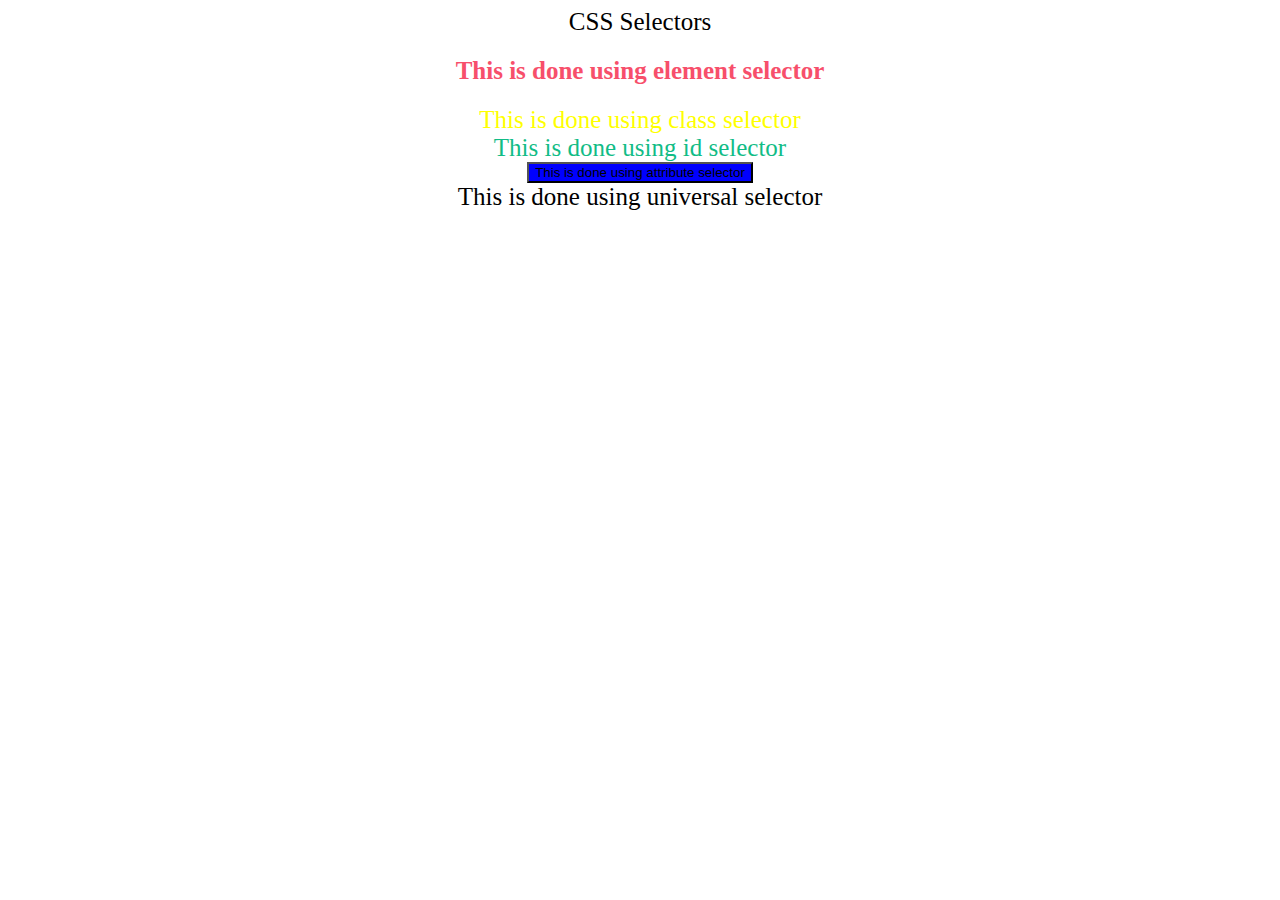
<file: attributeselstor/attributeselector.html>
<!DOCTYPE html>
<html lang="en">

<head>
    <meta charset="UTF-8">
    <meta name="viewport" content="width=device-width, initial-scale=1.0">
    <title>Task 3</title>
</head>
<style>
    * {
        color: black;
    }

    .center {
        text-align: center;
        font-size: 25px;
    }

    h2 {
        color: rgb(247, 79, 107);
    }

    .class-selector {
        color: yellow;
    }
    .class-selector:hover {
        color: rgb(255, 0, 123);
    }

    #id-selector {
        color: rgb(17, 188, 134);
    }
    #id-selector:hover {
        color: rgb(94, 98, 22);
    }

    [type="submit"] {
        background-color: blue;
    }
</style>

<body>
    <div class="center">CSS Selectors</div>
    <h2 class="center">This is done using element selector</h2>
    <div class="center class-selector">This is done using class selector</div>
    <div class="center" id="id-selector">This is done using id selector</div>
    <center><button type="submit">This is done using attribute selector</button></center>
    <div class="center">This is done using universal selector</div>

</body>

</html>
</file>
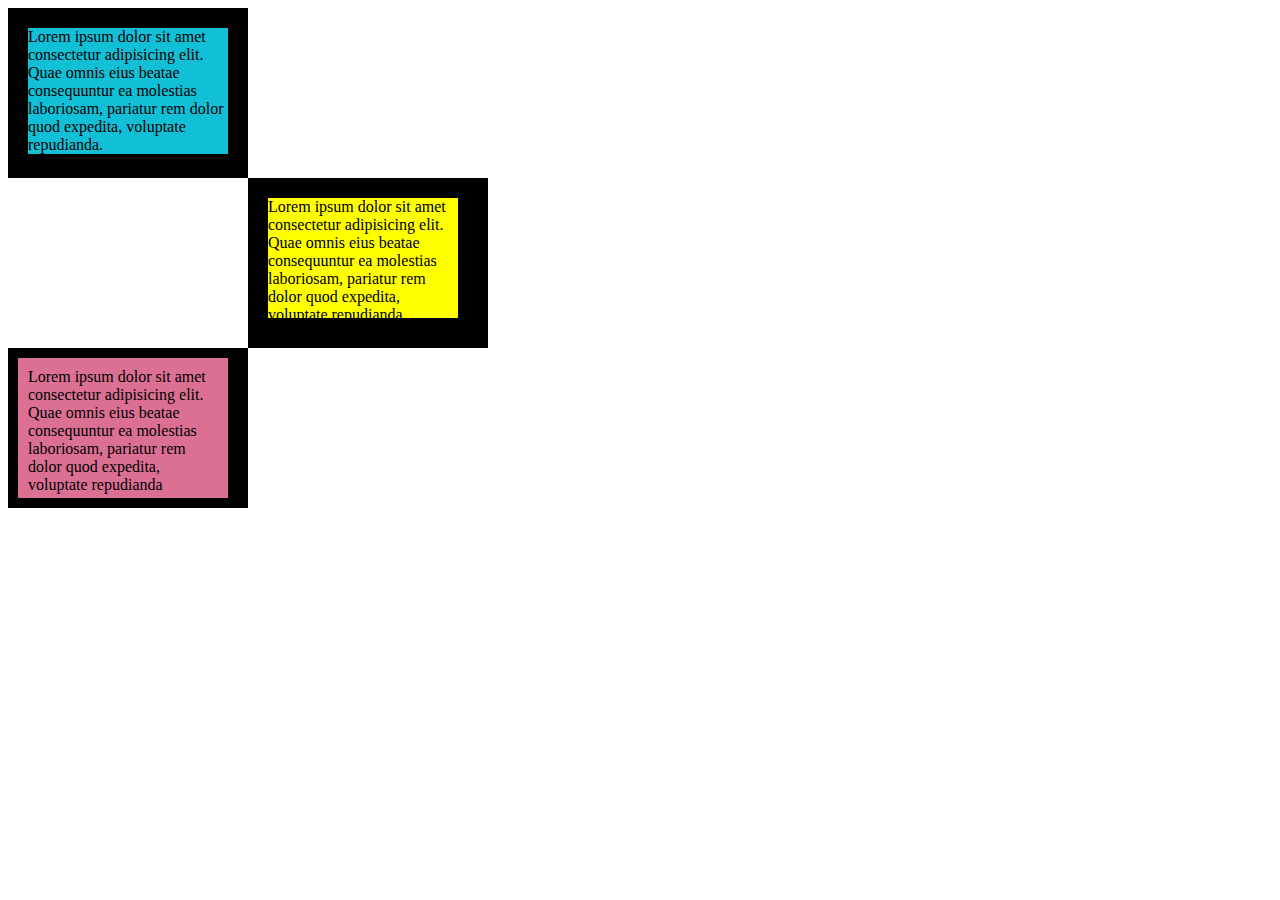
<file: boxmodelcss/boxmodel.html>
<!DOCTYPE html>
<html lang="en">

<head>
    <meta charset="UTF-8">
    <meta name="viewport" content="width=device-width, initial-scale=1.0">
    <title>CSS  Box Model</title>
</head>
<style>
    .first {
        background-color: black;
        height: 130px;
        width: 200px;
        /* padding-top: 5px; */
        /* margin: 20px; */
        padding: 20px;
    }

    .lorem {
        /* margin: 20px;
        padding: 20px; */
        /* padding-top: 20px; */
        background-color: rgb(17, 191, 214);
    }

    .second {
        background-color: black;
        height: 130px;
        width: 200px;
        margin-top: 0;
        padding-top: 0;
        margin-left: 240px;
        padding: 20px;
    }

    .lorem2 {
        background-color: yellow;
        height: 120px;
        width: 190px;
        /* margin-left: 20px;
        margin-right: 20px;
        margin-bottom: 20px;
        padding-top: 20px; */
    }
    .third {
        background-color: black;
        height: 140px;
        width: 200px;
        /* margin-left: 240px; */
        padding: 10px;
        padding-right: 30px;
    }
    .lorem3 {
        background-color: palevioletred;
        height: 120px;
        width: 190px;
        padding: 10px ;
        /* margin-left: 20px;
        margin-right: 20px;
        margin-bottom: 20px;
        padding-top: 20px; */
    }
</style>

<body>
    <div class="first">
        <div class="lorem">Lorem ipsum dolor sit amet consectetur adipisicing elit. Quae omnis eius beatae consequuntur
            ea molestias laboriosam, pariatur rem dolor quod expedita, voluptate repudianda.</div>
    </div>
    <div class="second">
        <div class="lorem2">Lorem ipsum dolor sit amet consectetur adipisicing elit. Quae omnis eius beatae consequuntur
            ea molestias laboriosam, pariatur rem dolor quod expedita, voluptate repudianda.</div>
    </div>
    <div class="third">
        <div class="lorem3">
            Lorem ipsum dolor sit amet consectetur adipisicing elit. Quae omnis eius beatae consequuntur
            ea molestias laboriosam, pariatur rem dolor quod expedita, voluptate repudianda
        </div>
    </div>

</body>

</html>
</file>
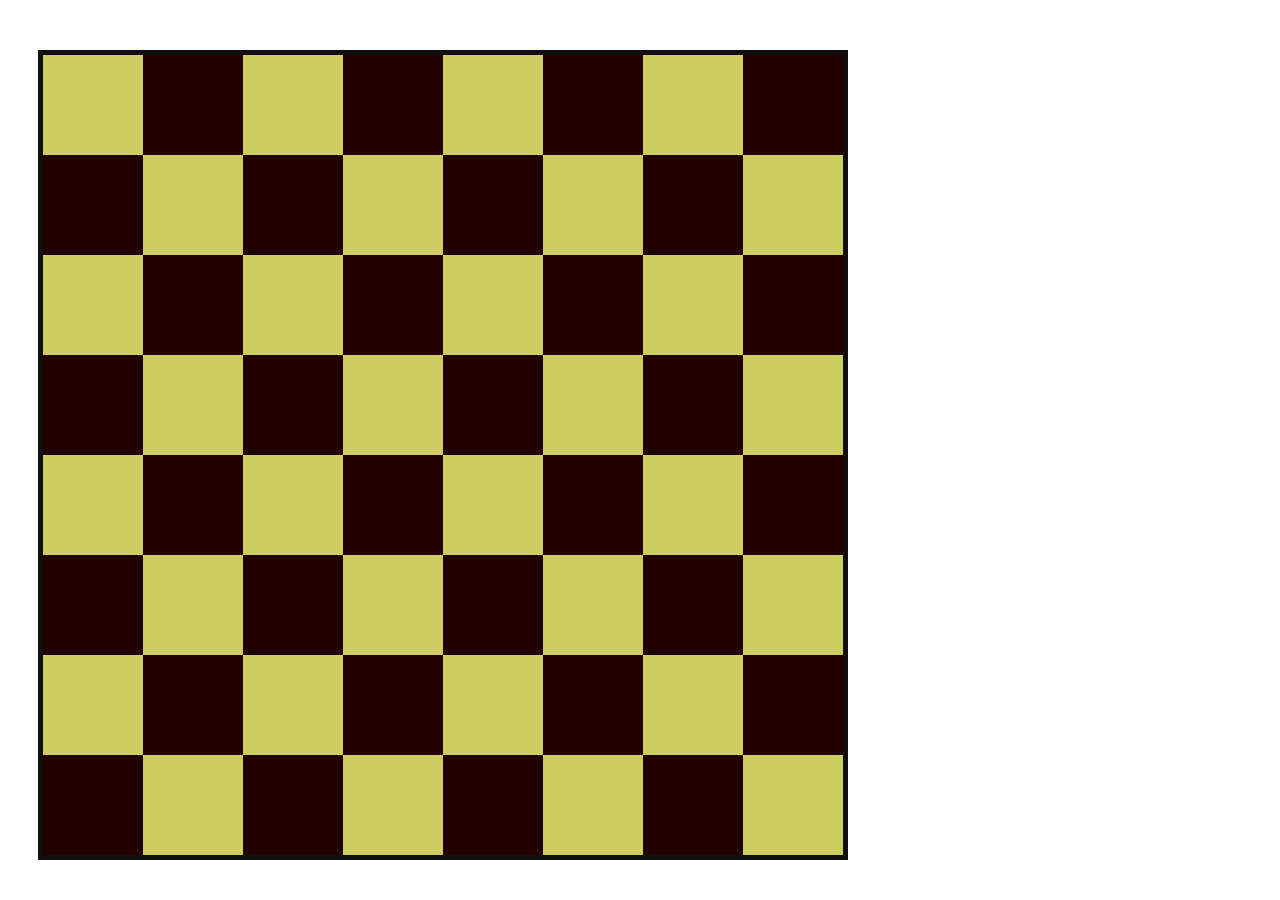
<file: chessboard/chessbordusinggrid.html>
<!DOCTYPE html>
<html>

<head>
    <title>Chessboard using CSS</title>
</head>
<style>
    .container {
        border: 5px solid rgb(255, 255, 255);
        width: 800px;
        display: grid;
        grid-template-columns: 1fr 1fr 1fr 1fr 1fr 1fr 1fr 1fr;
        grid-template-rows: 1fr 1fr 1fr 1fr 1fr 1fr 1fr 1fr;
        justify-content: center;
        align-items: center;
        margin-top: 50px;
        margin-left: 30px;
        margin-right: 25%;
        border-color: rgb(16, 14, 14);
    }

    .white {
        height: 100px;
        width: 100px;
        background-color: rgb(205, 205, 98);
    }

    .black {
        height: 100px;
        width: 100px;
        background-color: rgb(34, 0, 0);
    }
</style>

<body>

    <div class="container">
        <div class="white"></div>
        <div class="black"></div>
        <div class="white"></div>
        <div class="black"></div>
        <div class="white"></div>
        <div class="black"></div>
        <div class="white"></div>
        <div class="black"></div>
        <div class="black"></div>
        <div class="white"></div>
        <div class="black"></div>
        <div class="white"></div>
        <div class="black"></div>
        <div class="white"></div>
        <div class="black"></div>
        <div class="white"></div>
        <div class="white"></div>
        <div class="black"></div>
        <div class="white"></div>
        <div class="black"></div>
        <div class="white"></div>
        <div class="black"></div>
        <div class="white"></div>
        <div class="black"></div>
        <div class="black"></div>
        <div class="white"></div>
        <div class="black"></div>
        <div class="white"></div>
        <div class="black"></div>
        <div class="white"></div>
        <div class="black"></div>
        <div class="white"></div>
        <div class="white"></div>
        <div class="black"></div>
        <div class="white"></div>
        <div class="black"></div>
        <div class="white"></div>
        <div class="black"></div>
        <div class="white"></div>
        <div class="black"></div>
        <div class="black"></div>
        <div class="white"></div>
        <div class="black"></div>
        <div class="white"></div>
        <div class="black"></div>
        <div class="white"></div>
        <div class="black"></div>
        <div class="white"></div>
        <div class="white"></div>
        <div class="black"></div>
        <div class="white"></div>
        <div class="black"></div>
        <div class="white"></div>
        <div class="black"></div>
        <div class="white"></div>
        <div class="black"></div>
        <div class="black"></div>
        <div class="white"></div>
        <div class="black"></div>
        <div class="white"></div>
        <div class="black"></div>
        <div class="white"></div>
        <div class="black"></div>
        <div class="white"></div>
    </div>
</body>

</html>
</file>
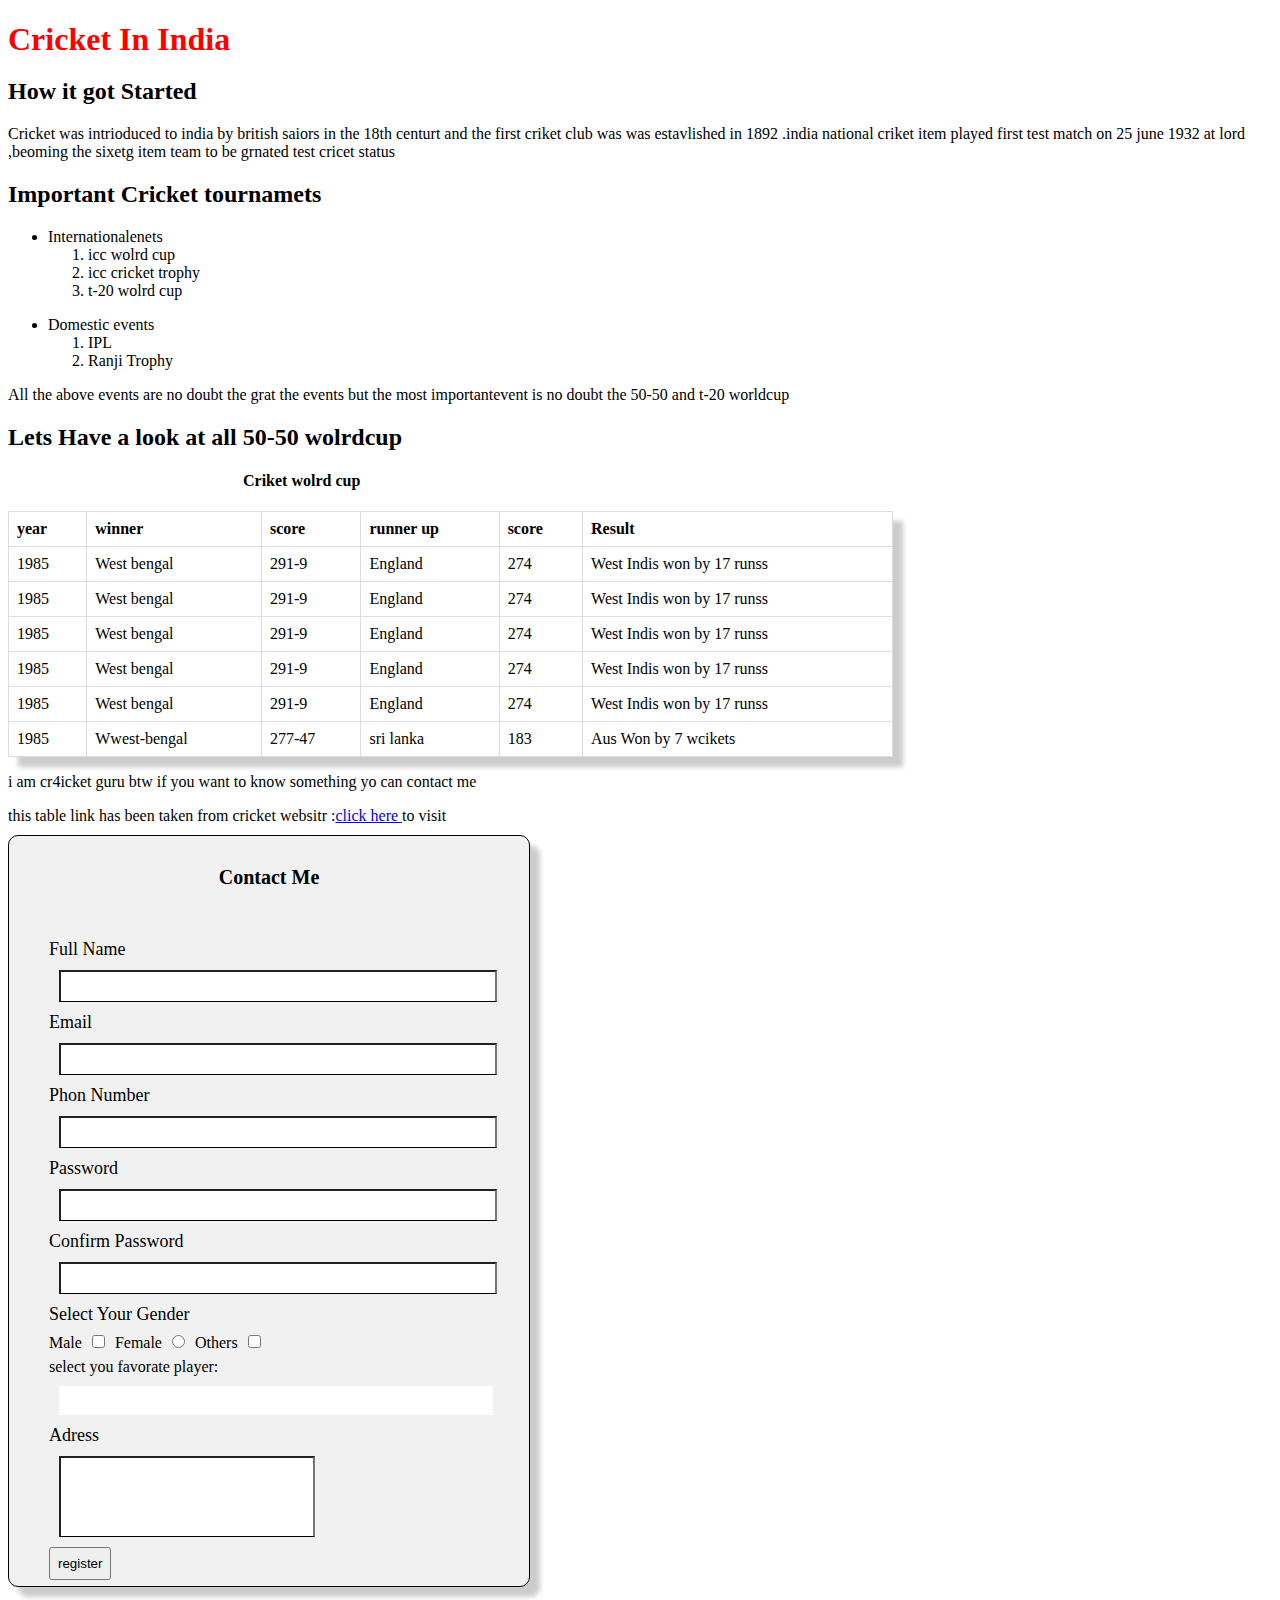
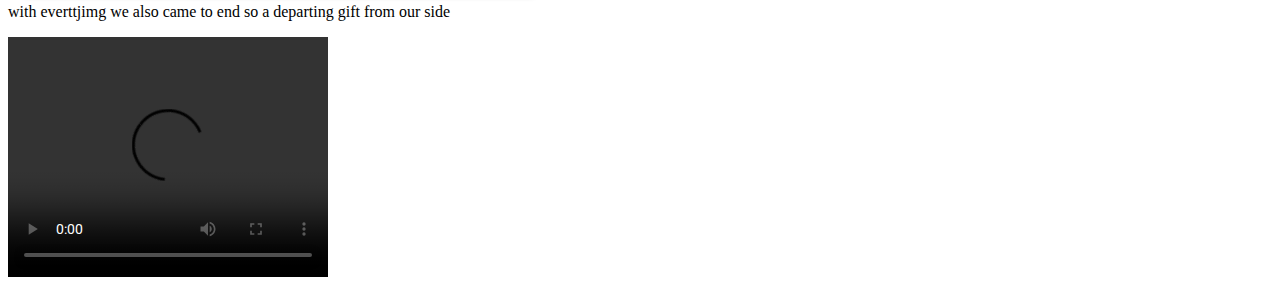
<file: CricketPtoject/criket .html>
<!DOCTYPE html>
<html lang="en">

<head>
    <meta charset="UTF-8">
    <meta name="viewport" content="width=device-width, initial-scale=1.0">
    <title>Criket Match</title>
    <link rel="stylesheet" href="./criket.css">

</head>

<body>

    <h1>Cricket In India </h1>
    <h2>How it got Started</h2>
    <p>Cricket was intrioduced to india by british saiors in the 18th centurt and the first criket club was was
        estavlished in 1892 .india national criket item played first test match on 25 june 1932 at lord ,beoming the
        sixetg item team to be grnated test cricet status </p>
    <h2>
        Important Cricket tournamets
    </h2>
    <ul>
        <li>Internationalenets</li>
        <ol>
            <li>icc wolrd cup</li>
            <li> icc cricket trophy</li>
            <li> t-20 wolrd cup </li>
        </ol>
    </ul>

    <ul>
        <li>Domestic events</li>
        <ol>
            <li>IPL</li>
            <li>Ranji Trophy</li>
        </ol>
    </ul>
    <p>All the above events are no doubt the grat the events but the most importantevent is no doubt the 50-50 and t-20
        worldcup</p>


    <h2>Lets Have a look at all 50-50 wolrdcup</h2>
    <h4 style="margin-left: 235px;">Criket wolrd cup</h3>
        <table>

            <tr>
                <th>year</th>
                <th>winner</th>
                <th>score</th>
                <th>runner up </th>
                <th>score </th>
                <th>Result </th>

            </tr>
            <tr>
                <td>1985</td>
                <td>West bengal</td>
                <td>291-9</td>
                <td>England</td>
                <td>274</td>
                <td>West Indis won by 17 runss</td>
            </tr>
            <tr>
                <td>1985</td>
                <td>West bengal</td>
                <td>291-9</td>
                <td>England</td>
                <td>274</td>
                <td>West Indis won by 17 runss</td>
            </tr>
            <tr>
                <td>1985</td>
                <td>West bengal</td>
                <td>291-9</td>
                <td>England</td>
                <td>274</td>
                <td>West Indis won by 17 runss</td>
            </tr>
            <tr>
                <td>1985</td>
                <td>West bengal</td>
                <td>291-9</td>
                <td>England</td>
                <td>274</td>
                <td>West Indis won by 17 runss</td>
            </tr>
            <tr>
                <td>1985</td>
                <td>West bengal</td>
                <td>291-9</td>
                <td>England</td>
                <td>274</td>
                <td>West Indis won by 17 runss</td>
            </tr>
            <tr>
                <td>1985</td>
                <td>Wwest-bengal</td>
                <td>277-47</td>
                <td>sri lanka</td>
                <td>183</td>
                <td>Aus Won by 7 wcikets </td>
            </tr>


        </table>
        <p>i am cr4icket guru btw if you want to know something yo can contact me </p>
        <p></p>this table link has been taken from cricket websitr :<a href="#">click here </a> to visit



        <div class="form">
            <p>Contact Me</p>
            <form id="for">
                <label for="full name ">Full Name</label><br>
                <input type="text" name="Name" id=""><br>
                <label for="full name ">Email</label><br>
                <input type="text" name="Name" id=""><br>
                <label for="phone ">Phon Number</label><br>
                <input type="text" name="Name" id=""><br>
                <label for="full name ">Password</label><br>
                <input type="Password" name="Name" id=""><br>
                <label for="full name ">Confirm Password</label><br>
                <input type="password" name="Name" id=""><br>
                <label for="">Select Your Gender </label>
                <br>
                Male<input type="checkbox">Female<input type="radio">Others<input type="checkbox"><br>

                select you favorate player: <br>
                <input type="text" name="" id="player"><br>
                <label for="">Adress</label><br>
                <input type="text"  class="adddress"><br>
                <button>register</button>
            </form>
        </div>

        <p>with everttjimg we also came to end so a departing gift from our side </p>

        <video width="320" height="240" autoplay controls>
            <source src=" https://www.youtube.com/watch?v=8FFuOYELuCU" type="video/mp4">
          </video>
</body>

</html>
</file>
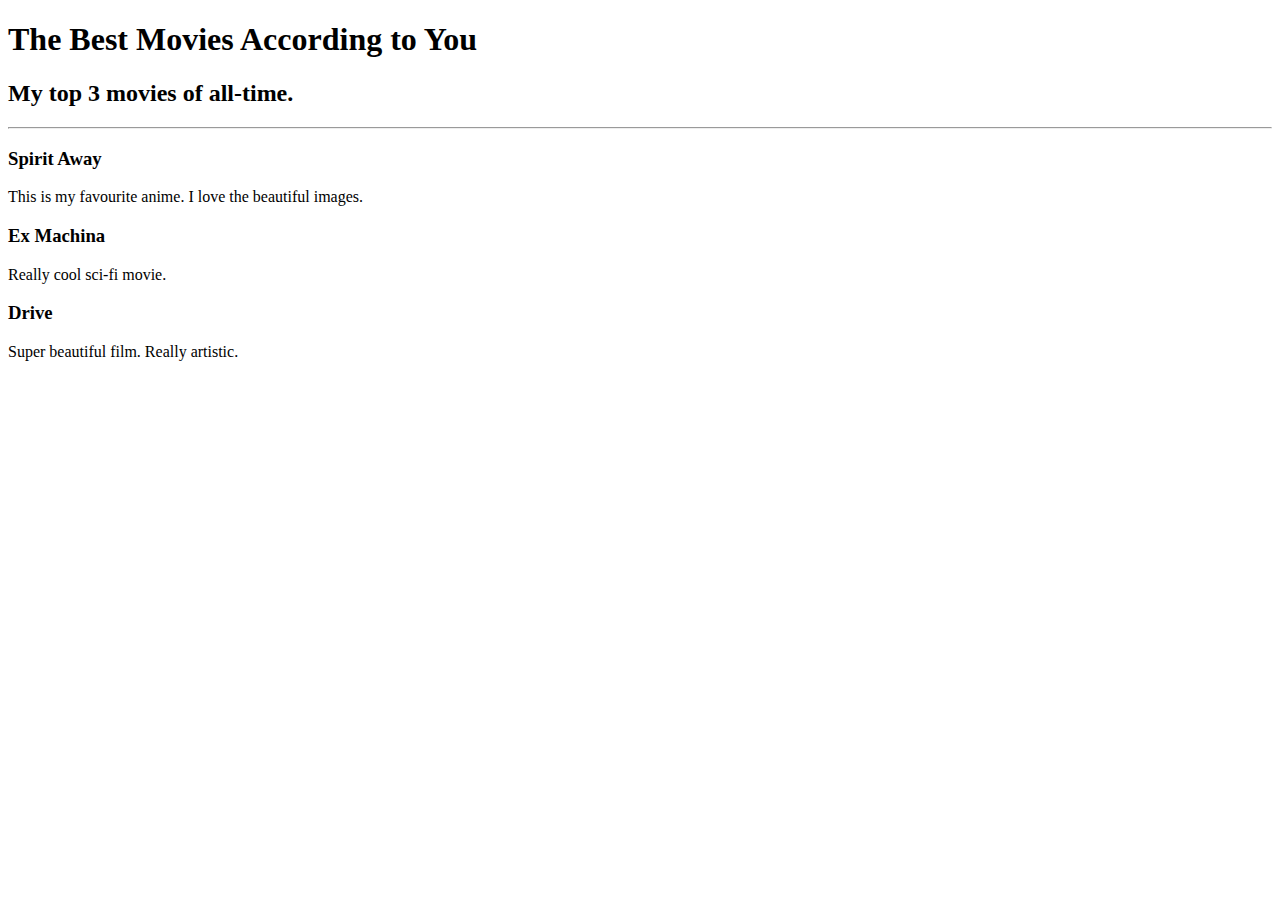
<file: hr tags/hr.html>
<!DOCTYPE html>
<html lang="en">
<head>
    <meta charset="UTF-8">
    <meta name="viewport" content="width=device-width, initial-scale=1.0">
    <title>Document</title>
</head>
<body>
    <h1>The Best Movies According to You</h1>
    <h2>My top 3 movies of all-time.</h2>
    <hr>
    <h3>Spirit Away</h3>
    <p>This is my favourite anime. I love the beautiful images.</p>
    <h3>Ex Machina</h3>
    <p>Really cool sci-fi movie.</p>
    <h3>Drive</h3>
    <p>Super beautiful film. Really artistic.</p>
</body>
</html>
</file>
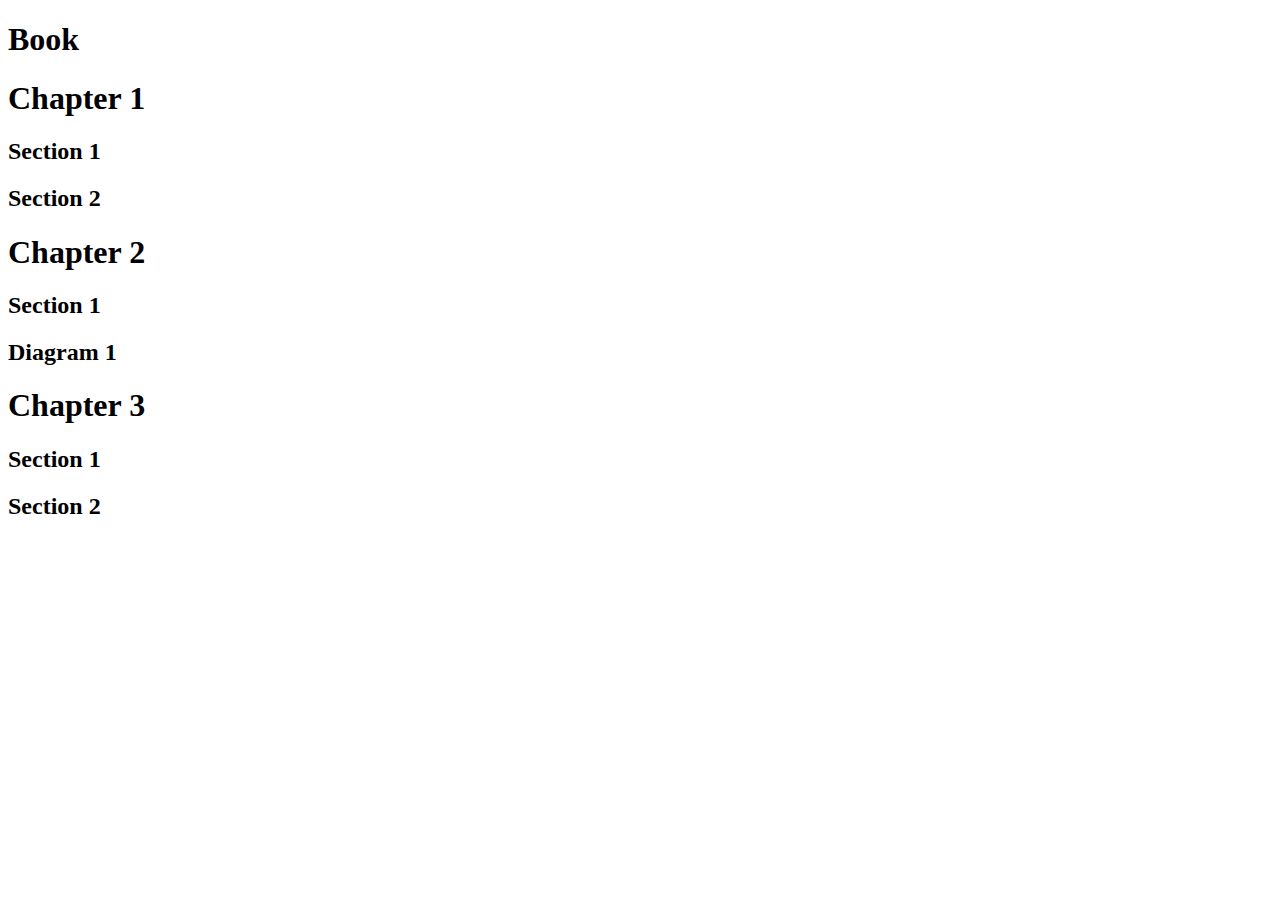
<file: htages/headtags.html>
<!DOCTYPE html>
<html lang="en">
<head>
    <meta charset="UTF-8">
    <meta name="viewport" content="width=device-width, initial-scale=1.0">
    <title>Document</title>
</head>
<body>
    <h1>Book</h1>
    <h1>Chapter 1</h1>
    <h2>Section 1</h2>
    <h2>Section 2</h2>
    <h1>Chapter 2</h1>
    <h2>Section 1</h2>
    <h2>Diagram 1</h2>
    <h1>Chapter 3</h1>
    <h2>Section 1</h2>
    <h2>Section 2</h2>
</body>
</html>
</file>
<file: CricketPtoject/criket.css>
@import url('https://fonts.googleapis.com/css2?family=Roboto:ital,wght@0,100;0,300;0,400;0,500;0,700;0,900;1,100;1,300;1,400;1,500;1,700;1,900&display=swap');

 
 
h1 {
    width: 250px;
    height: 35px;
    color: red;
    animation-name: example;
    animation-duration: 2s;
}

/* html {
    background-color: aqua;
    animation-name: def;
} */

@keyframes example {
    from {
        color: red;
    }

    to {
        color: rgb(0, 38, 255);
    }
}
/* 
@keyframes def {
    from {
        background-color: aqua;
    }

    to {
        background-color: blueviolet;
        background-color: rgb(43, 226, 171);
    }
} */

td, th {
    border: 1px solid #dddddd;
    text-align: left;
    padding: 8px;
  }

h1 {
    transition: ease-in-out 2s, opacity;
}
table {
    height: 100%;
    width: 70%;
    border: 1px solid #ccc;
    border-collapse: collapse;
    box-shadow: 10px 10px 5px #ccc;
     
}
 
table h3{
    align-items: center;
    text-align: center;
    margin-left: 50px;
}
.form p{
    font-size: 20px;
    text-align: center;
    font-weight: 800;
}

.form{
    border: 1px solid black;
    padding:10px;
    margin-top: 10px;
    height: 730px;
    width: 500px;
  
   
    /* display: flex;
    flex-direction: column; */
    background-color: rgb(241, 241, 241);
    box-shadow: 10px 10px 5px #ccc;
    border-radius: 10px;
    
}

#for{
    padding: 30px 30px 30px 30px;
}

.form input{
    padding: 5px 2px 3px 200px;
    margin: 10px 10px 10px 10px;
    font-size: 18px;
    border-bottom:  1px solid black;
}

.adddress{
    height: 70px;
    width: 50px;

}

.form label{
    font-size: 18px;
}

#player{
    border: none;
}
.form input:hover{
    border-radius:10px;
    border-color: aqua;
    /* border: none; */
}

.form button{
    padding: 7px;
}
.form button:hover{
border-radius: 4px;
padding: 7px;
border-color: aqua;

}
</file>
